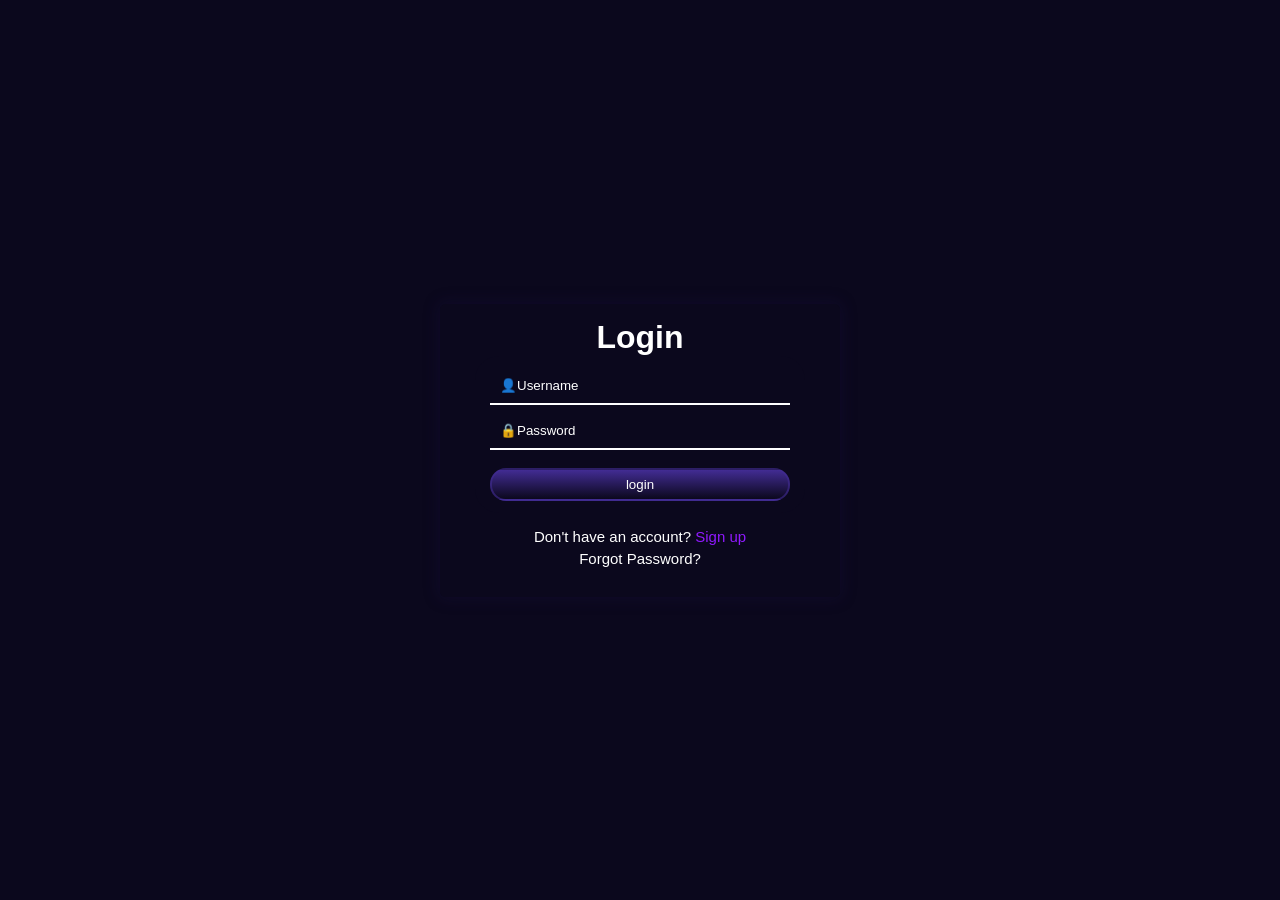
<file: index.html>
<!DOCTYPE html>
<html lang="en">

<head>
    <meta charset="UTF-8">
    <meta name="viewport" content="width=device-width, initial-scale=1.0">
    <link rel="stylesheet" href="reset.css">
    <link rel="stylesheet" href="style.css">
    <title>Y Social System</title>
    <link rel="icon" type="image/x-icon" href="favicon.ico">
</head>

<body>
    <header class="all">


    </header>
    <main>
        <section class="all-post"></section>
    </main>

    <script src="script.js"></script>
</body>

</html>
</file>
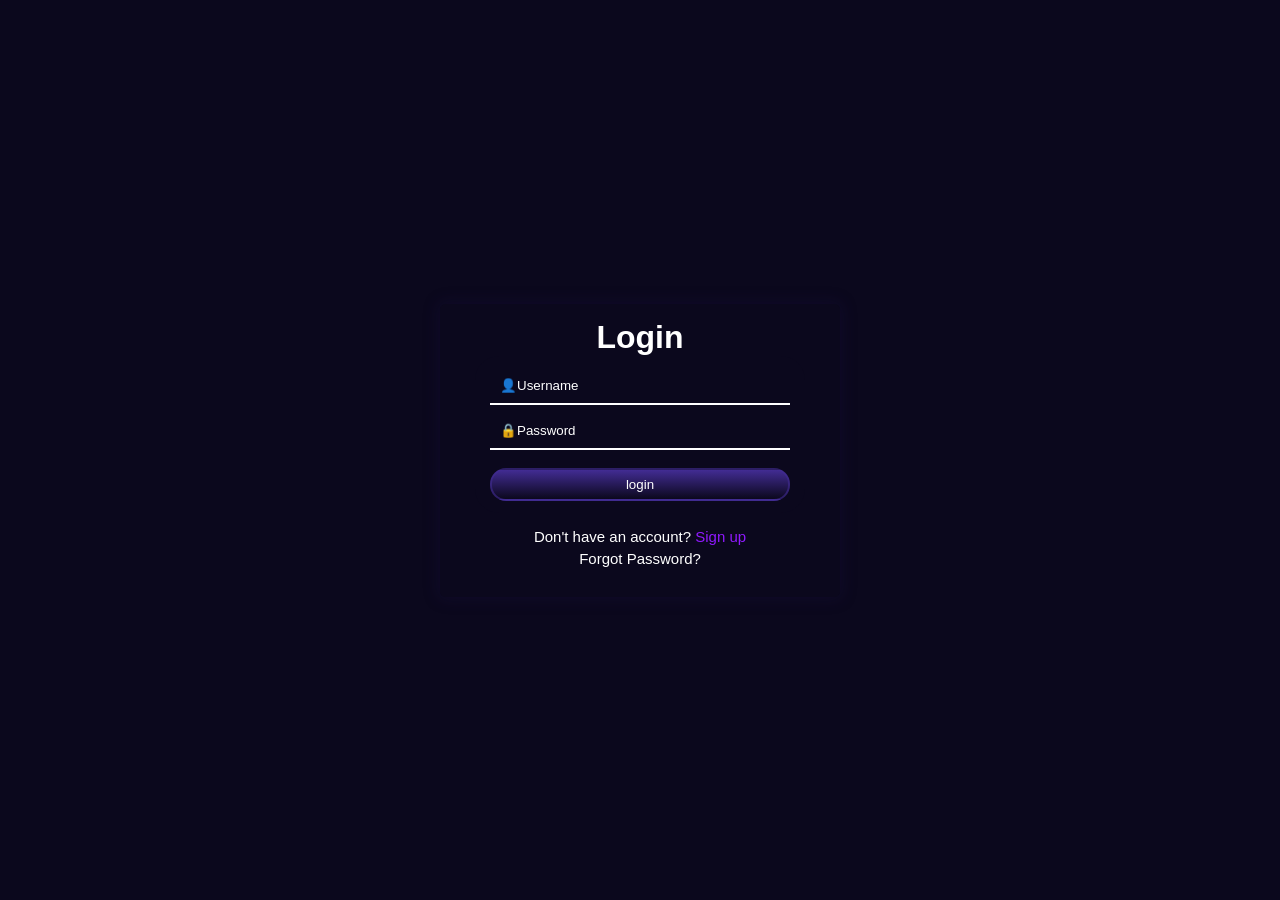
<file: connect.html>
<!DOCTYPE html>
<html lang="en">

<head>
    <meta charset="UTF-8">
    <meta name="viewport" content="width=device-width, initial-scale=1.0">
    <link rel="stylesheet" href="reset.css">
    <link rel="stylesheet" href="style.css">
    <link rel="stylesheet" href="connect.css">
    <title>Document</title>
</head>

<body>
    <header class="all">

    </header>
    <main>
        <section class="my-connections">

        </section>
    </main>
    <script src="script.js"></script>
    <script src="connect.js"></script>
</body>

</html>
</file>
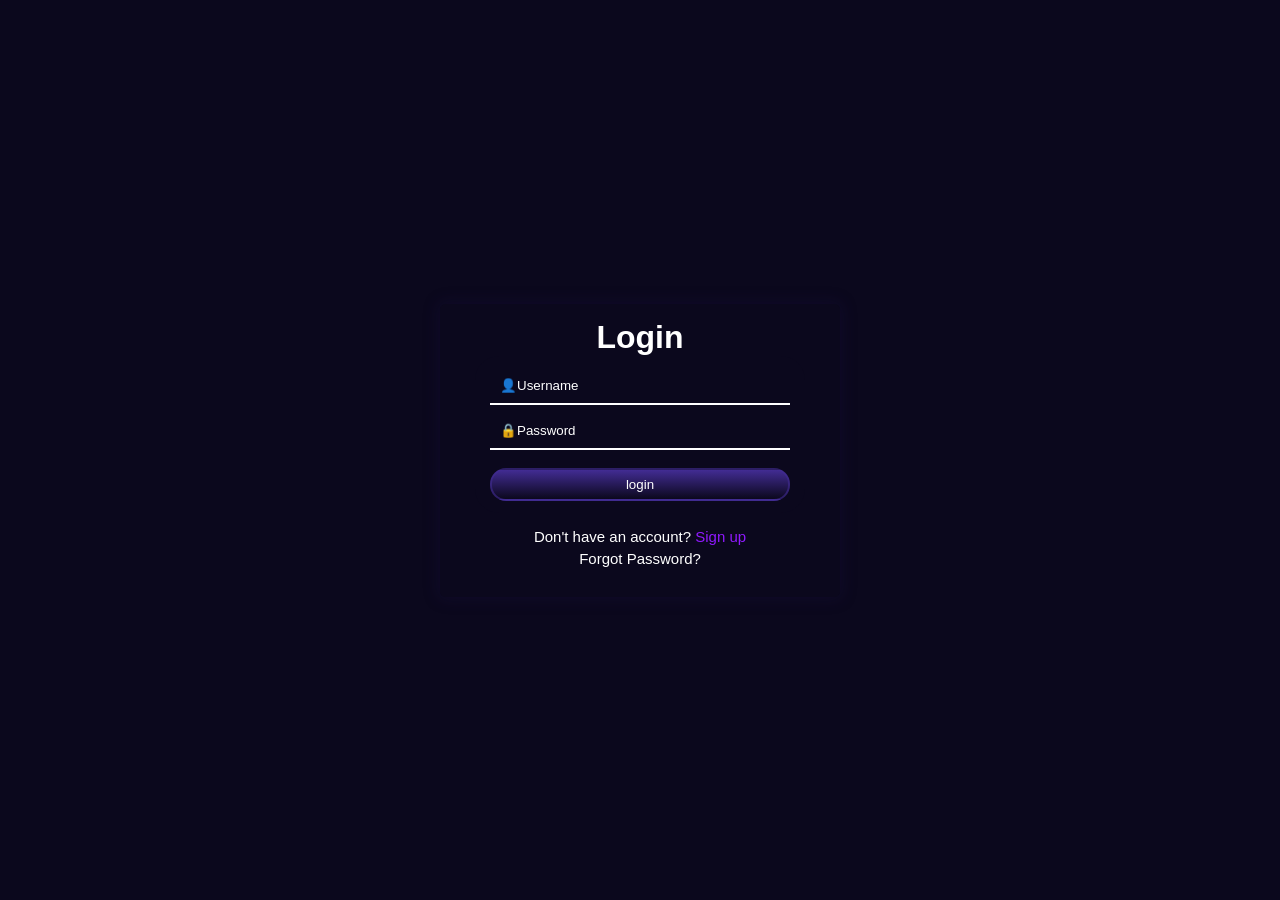
<file: login.html>
<!DOCTYPE html>
<html lang="en">
<head>
    <meta charset="UTF-8">
    <meta name="viewport" content="width=device-width, initial-scale=1.0">
    <link rel="stylesheet" href="reset.css">
    <link rel="stylesheet" href="login.css">
    <title>Document</title>
</head>
<body>
    <div class="all">
        <div>
            <h1 class="h1">
                Login
            </h1>
            <span class="total-error input-error"></span>
        </div>
        <div class="input">
            <label for="" class="input-box">
                <input type="text" placeholder="👤Username" class="username">
                <span class="username-error-2 input-error">Username bos ola bilmez</span>
            </label>
            <label for="" class="input-box">
                <input type="password" placeholder="🔒Password" class="password">
                <span class="password-error-2 input-error">Minimal 8 element olmalidir</span>
                
            </label>
            <button class="sent">login</button>
        </div>
        <div class="input-footer">
            <span class="write">Don't have an account? <a href="reg.html" class="link">Sign up </a></span>
            <span class="write">Forgot Password?</span>
        </div>
    </div>
    <script src="login.js"></script>
</body>
</html>
</file>
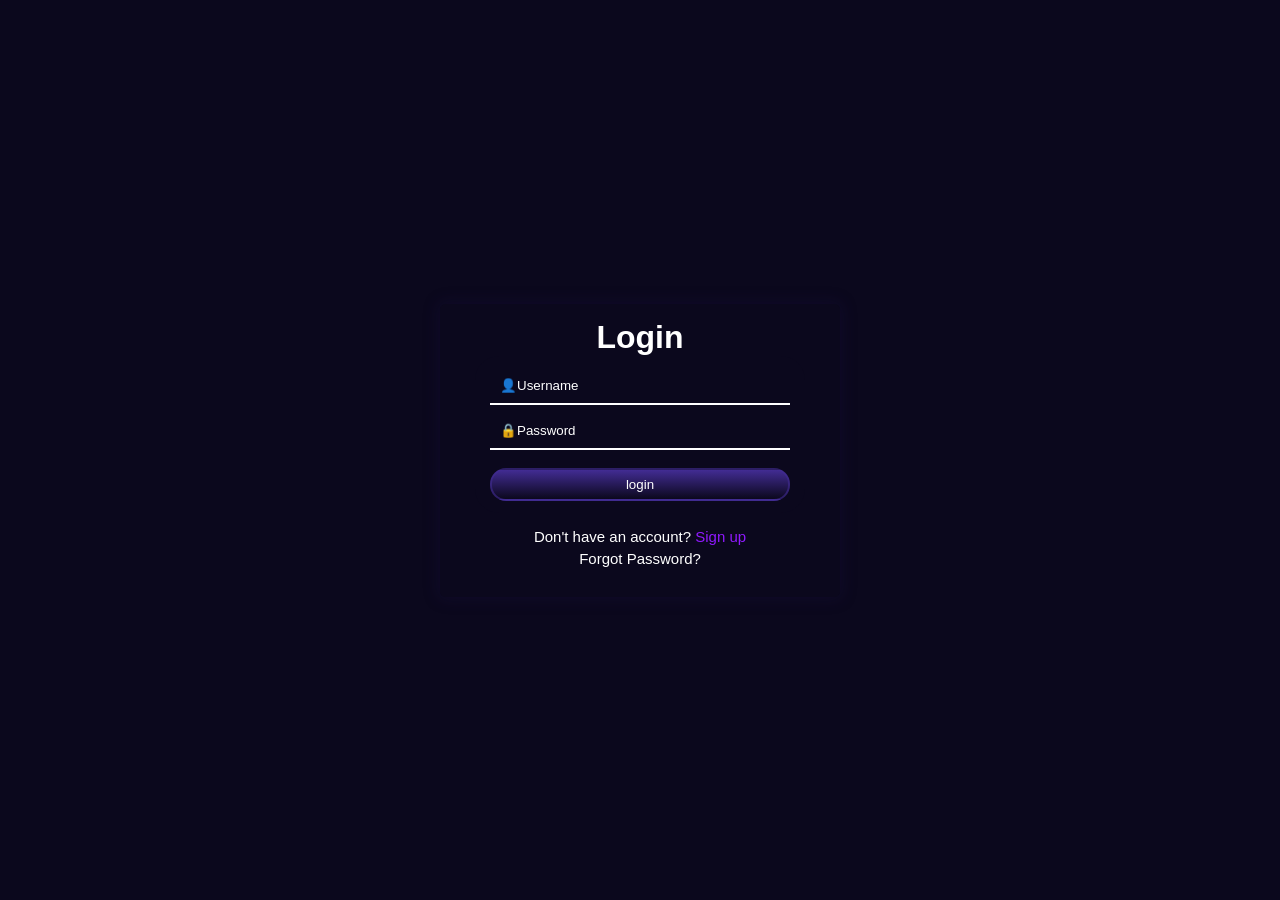
<file: post.html>
<!DOCTYPE html>
<html lang="en">

<head>
    <meta charset="UTF-8">
    <meta name="viewport" content="width=device-width, initial-scale=1.0">
    <link rel="stylesheet" href="reset.css">
    <link rel="stylesheet" href="style.css">
    <link rel="stylesheet" href="post.css">
    <title>Document</title>
</head>

<body>
    <header class="all">

    </header>
    <section class="all-post">

    </section>

    <section class="create-box">
        <form class="post-container">
            <input type="text" placeholder="Enter your post" class="post-input">
            <input type="text" placeholder="Enter img URL" class="img-input">
        </form>
        <button class="post-btn">Post</button>
    </section>

    <script src="script.js"></script>
    <script src="post.js"></script>
</body>

</html>
</file>
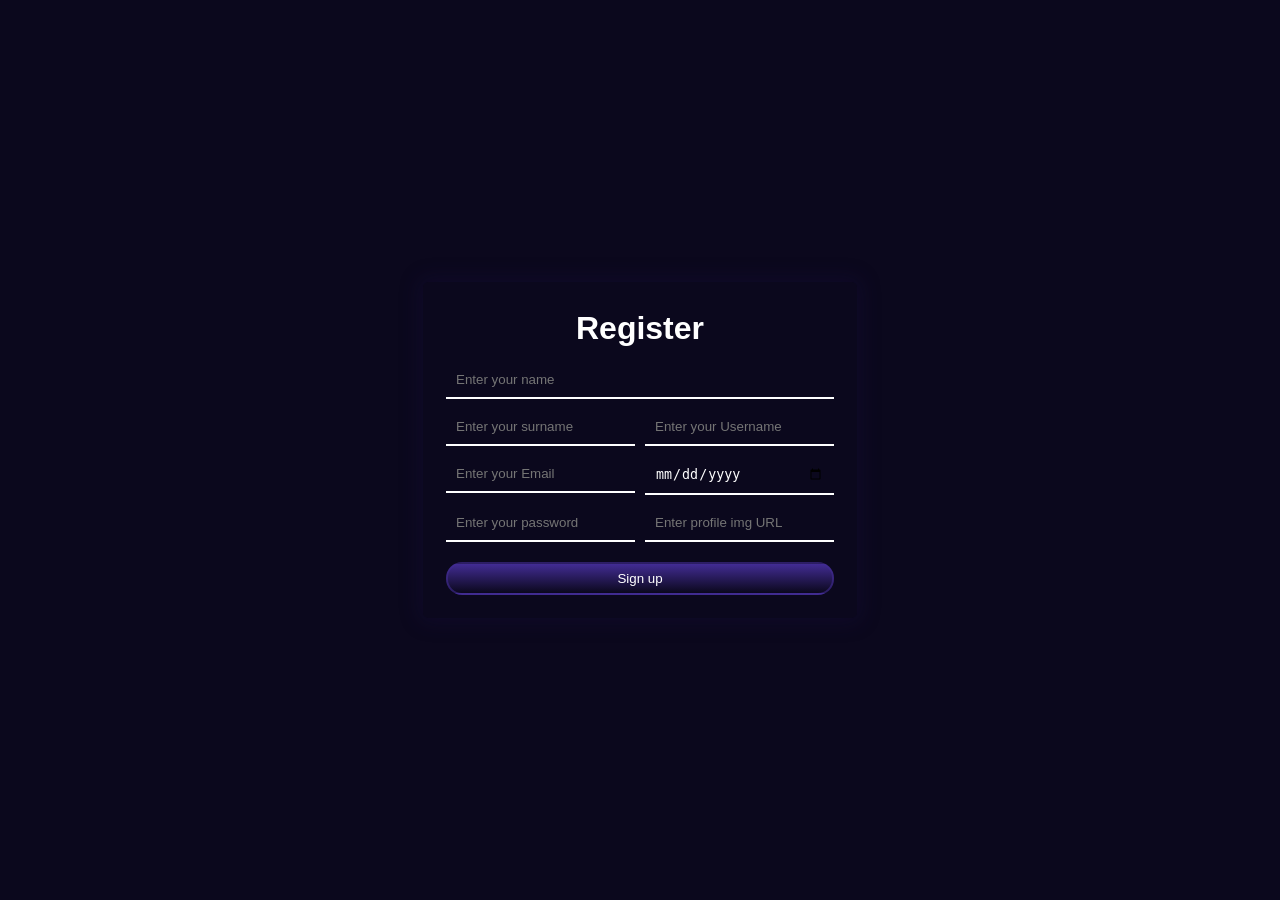
<file: reg.html>
<!DOCTYPE html>
<html lang="en">

<head>
    <meta charset="UTF-8">
    <meta name="viewport" content="width=device-width, initial-scale=1.0">
    <link rel="stylesheet" href="reset.css">
    <link rel="stylesheet" href="reg.css">
    <title>Document</title>
</head>

<body>

    <form class="reg">
        <h1 class="regist">Register</h1>
        <label for="" class="reg-label name-label">
            <input type="text" placeholder="Enter your name" class="reg-input">
            <span class="name-error error">Name is not blank</span>
        </label>
        <label for="" class="reg-label">
            <input type="text" placeholder="Enter your surname" class="reg-input">
            <span class="surname-error error">Surname is not blank</span>
        </label>
        <label for="" class="reg-label">
            <input type="text" placeholder="Enter your Username" class="reg-input">
            <span class="username-error error">Username is not blank</span>
            <span class="username-error-2 error">This username is on data</span>
        </label>
        <label for="" class="reg-label">
            <input type="email" placeholder="Enter your Email" class="reg-input">
            <span class="email-error error">Email is not blank</span>
            <span class="email-error-2 error">This email is on data</span>
        </label>
        <label for="" class="reg-label">
            <input type="date" class="reg-input">
            <span class="birthdate-error error">Birthdate is not blank</span>
        </label>
        <label for="" class="reg-label">
            <input type="password" placeholder="Enter your password" class="reg-input">
            <span class="password-error error">Password must be min 8 symbols </span>
        </label>
        <label for="" class="reg-label">
            <input type="text" placeholder="Enter profile img URL" class="reg-input">
            <span class="profile-error error">URL is not blank</span>
        </label>
        <input type="button" class="reg-btn" value="Sign up">
    </form>
    <script src="reg.js"></script>
</body>

</html>
</file>
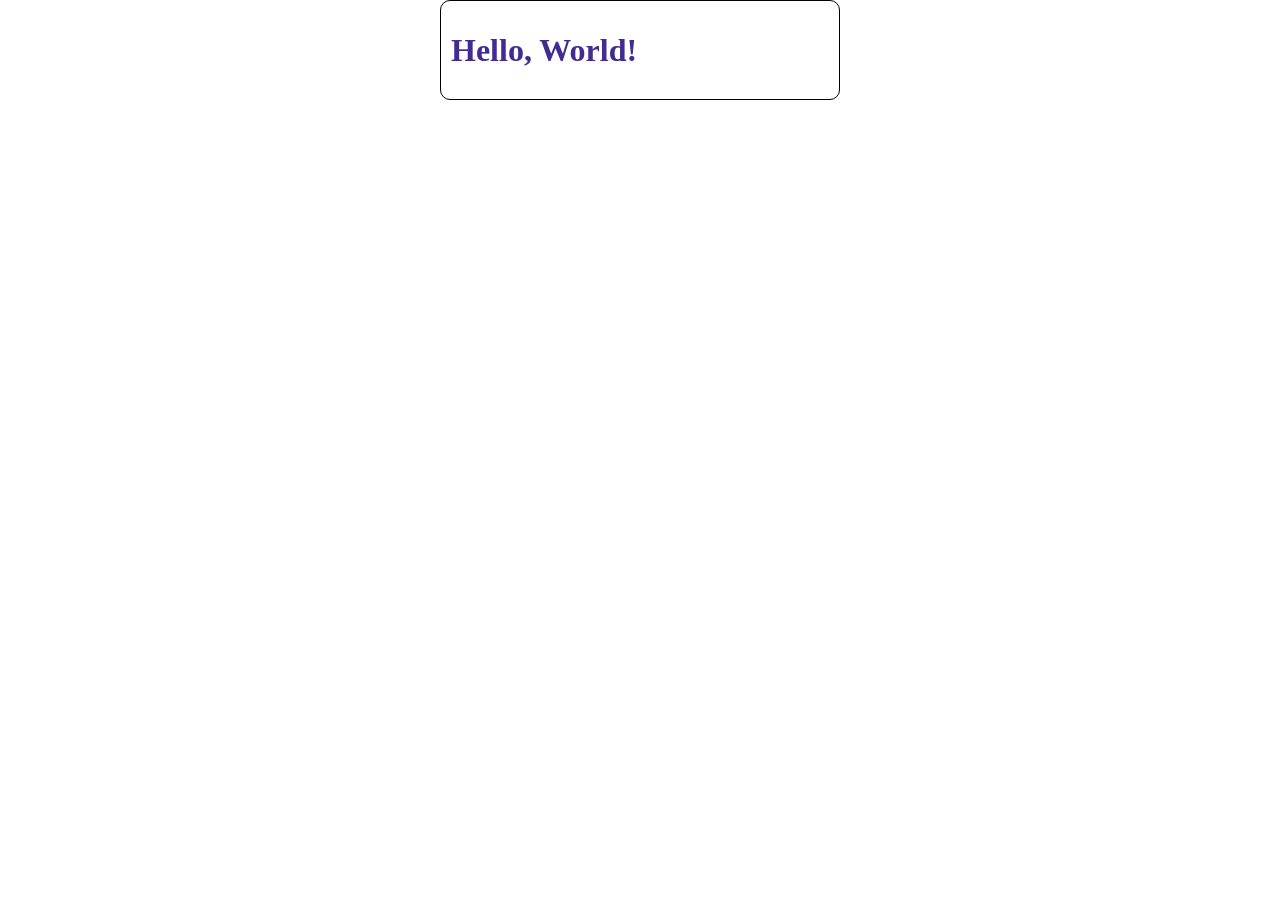
<file: test.html>
<!DOCTYPE html>
<html lang="en">
<head>
    <meta charset="UTF-8">
    <meta name="viewport" content="width=device-width, initial-scale=1.0">
    <link rel="stylesheet" href="reset.css">
    <link rel="stylesheet" href="test.css">
    <title>Document</title>
</head>
<body>
    <div class="a">
    <div class="all">
        <h1 class="h1">Hello, World! </h1>
    </div>
</div>
</body>
</html>
</file>
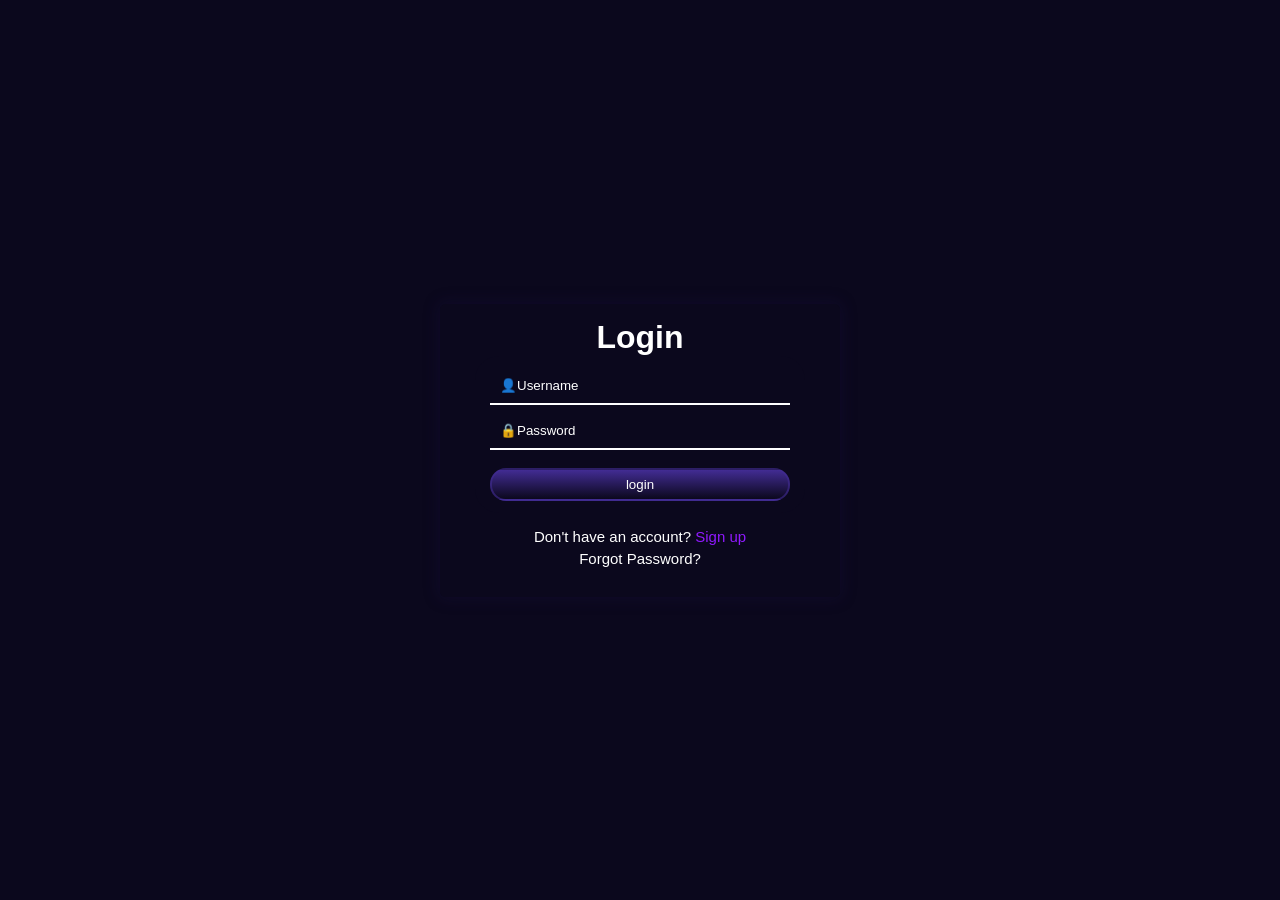
<file: game/play.html>
<!DOCTYPE html>
<html lang="en">

<head>
    <meta charset="UTF-8">
    <meta name="viewport" content="width=device-width, initial-scale=1.0">
    <link rel="stylesheet" href="/reset.css">
    <link rel="stylesheet" href="/style.css">
    <link rel="stylesheet" href="play.css">
    <title>Document</title>
</head>

<body>
    <header class="all">

    </header>
    <main>
        <section class="playing">
            <div class="start">
                <button class="fl-btn">Start</button>
                <span class="game-fl-timer">
                    00:30
                </span>
            </div>
            <div class="game-area">

            </div>
        </section>
    </main>
    <main class="all-2">
        <div>
            <button class="up">
                Up
            </button>
            <button class="down">
                Down
            </button>
            <span class="total-points">0</span>
        </div>
        <section class="cubs">


            <div class="ball"><span class="regem">Rufet</span></div>
        </section>
    </main>

    <script src="../script.js"></script>
    <script src="play.js"></script>
</body>

</html>
</file>
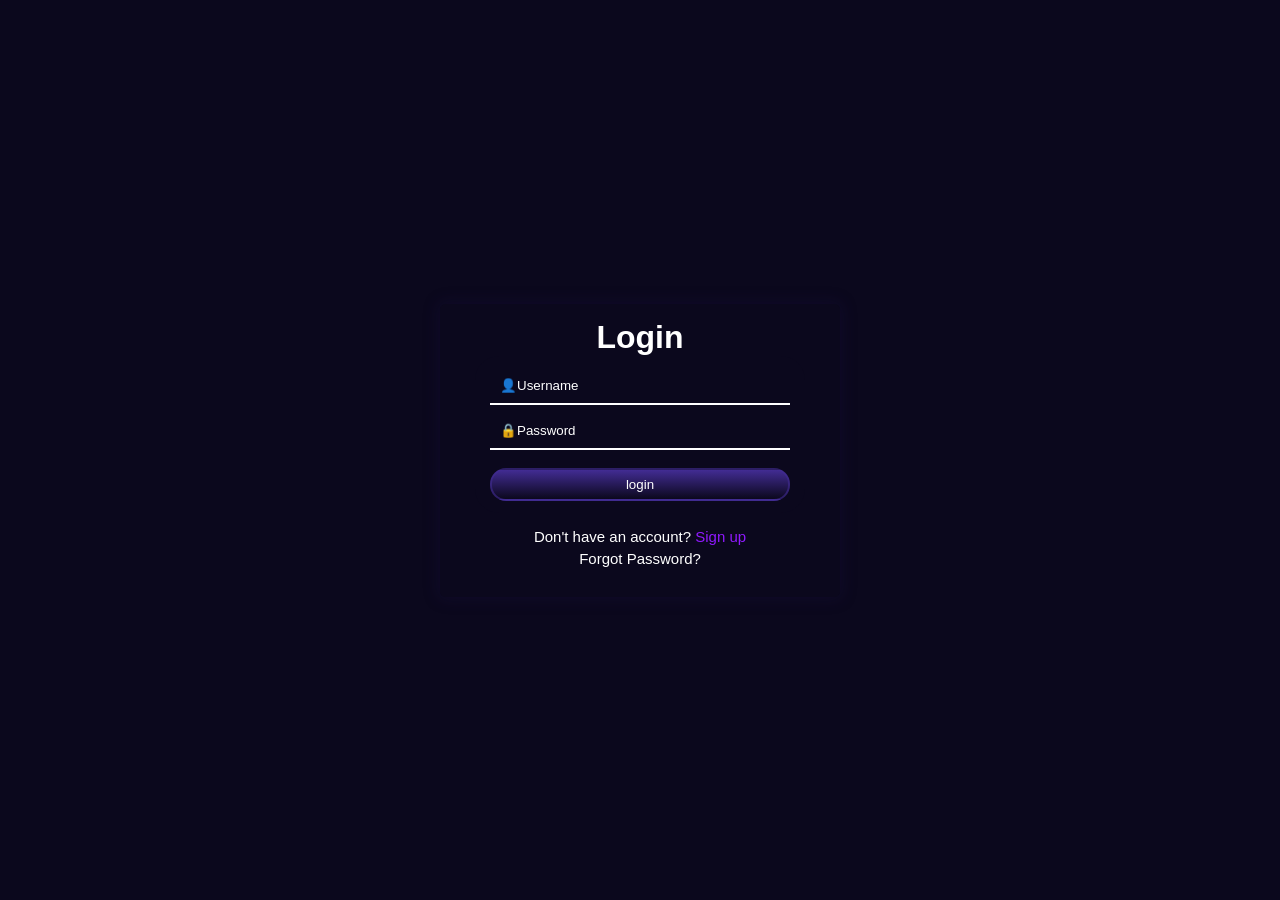
<file: users/users.html>
<!DOCTYPE html>
<html lang="en">

<head>
    <meta charset="UTF-8">
    <meta name="viewport" content="width=device-width, initial-scale=1.0">
    <link rel="stylesheet" href="../reset.css">
    <link rel="stylesheet" href="../style.css">
    <link rel="stylesheet" href="users.css">
    <title>Users</title>
</head>

<body>
    <header class="all">


    </header>
    <main class="users-main">
        <h1 class="users-head">
            users
        </h1>
        <div class="all-users">


        </div>

    </main>
    <script src="../script.js"></script>
    <script src="users.js"></script>
</body>

</html>
</file>
<file: style.css>
.profile {
    display: none;
    position: fixed;
    top: 0;
    left: 0;
    width: 100%;
    height: 100vh;
    /* background-color: rgba(66, 44, 147,0.8);
    backdrop-filter: blur(8px); */
    background: linear-gradient(var(--bg-light), var(--bg-dark));
    justify-content: center;
    align-items: center;
}

.profile-info {
    position: relative;
    display: flex;
    align-items: center;
    flex-direction: column;
    gap: 20px;
    padding: 25px 15px;
    box-shadow: 0px 0px 20px 1px var(--bg-light);
    border-radius: 10px;
    width: 450px;
}

.show-profile {
    display: flex;
}

.profile-user {
    width: 200px;
    height: 200px;
    border-radius: 50%;
    padding: 10px;
    object-fit: cover;
    border: 2px solid rgba(0, 0, 0, 0);
    outline: 4px solid var(--bg-light);
    background-color: transparent;
}


.profile-user.usr {
    width: 90vw;
    height: 90vh;
    position: relative;
    top: 160px;
    border: none;
    background-color: transparent;
}

.back.profile-user {
    background-color: transparent;
    border: none;
}

/* .buttn{
    background-color: transparent;
    border: none;
    cursor: pointer;
}

.show-buttn{
    width: 500px;
    height: 500px;
} */


.user-info {
    width: 100%;
    display: flex;
    justify-content: space-between;
    font-family: sans-serif;
    padding: 10px;
    color: white;
    box-shadow: 0px 0px 20px 2px var(--bg-light);
    border-radius: 10px;

}

.info:nth-child(1) {
    color: rgb(255, 203, 72);
    font-weight: 900;
}

.info:nth-child(2) {
    color: var(--bg-lighter);
}

.logout {
    color: rgb(255, 110, 110);
    border-radius: 10px;
    padding: 10px;
    border: 1px solid rgb(255, 130, 130);
    background-color: transparent;
    white-space: nowrap;
    display: flex;
    gap: 7px;
    align-items: center;
    cursor: pointer;
}

.all-post {
    display: flex;
    flex-direction: column;
    gap: 20px;
    padding: 20px var(--plr);
}

.post-user-info {
    font-family: sans-serif;
}

.post-item {
    width: 100%;
}

.ll {
    width: 100%;
    padding: 15px;
    display: flex;
    flex-direction: column;
    gap: 10px;
    border: 1px solid var(--bg-light);
    border-radius: 10px;
    width: 800px;
}

.post-user {
    width: 100%;
    display: flex;
    flex-direction: column;
    gap: 8px;
}

.post-user-img {
    width: 100%;
}

.post-input {
    display: flex;
    align-items: center;
    flex-direction: center;
    border: 1px solid var(--bg-light);
    outline: none;
    border-radius: 1.5rem;
    MARGIN: 10px 0px;
    padding: 10px 15px;
    gap: 10px;
}

.img-input {
    display: flex;
    align-items: center;
    flex-direction: center;
    border: 1px solid var(--bg-light);
    outline: none;
    border-radius: 1.5rem;
    MARGIN: 10px 0px;
    padding: 10px 15px;
    gap: 10px;
}

.create {
    color: rgb(110, 255, 110);
    border-radius: 10px;
    padding: 10px;
    border: 1px solid rgb(130, 255, 130);
    background-color: transparent;
    white-space: nowrap;
    display: flex;
    gap: 7px;
    align-items: center;
    cursor: pointer;
}

.x {
    color: white;
    border: none;
    outline: none;
    position: absolute;
    top: 20px;
    right: 20px;
    background-color: transparent;
    rotate: 0deg;
    font-weight: 600;
    transition: 0.4s;
    cursor: pointer;
}

.x:hover {
    color: rgb(255, 130, 130);
    rotate: 360deg;
}

.online {
    position: absolute;
    top: 150px;
    right: 20px;
    width: 22px;
    height: 22px;
    background-color: rgb(45, 162, 45);
    border-radius: 50%;
    border: 2px solid var(--bg-lighter);
}

.img-box {
    position: relative;
    cursor: pointer;
}

.img-large {
    display: none;
    width: 100%;
    height: 100vh;
    position: fixed;
    left: 0px;
    top: 0px;
    justify-content: center;
    align-items: center;
    background-color: var(--bg-dark);
}

.profile-large {
    width: 80%;

}

.show-large {
    display: flex;
}

.game{
    display: flex;
    align-items: center;
    padding: 5px;
    color: green;
    background-color: transparent;
    outline: none;
    border: 2px solid green;
    border-radius: 1rem;
    cursor: pointer;
    font-family: sans-serif;
}
</file>
<file: connect.css>
.connection-item {
    padding: 15px 5px;
    position: relative;
}

.bb {
    box-shadow: 0 0 10px 2px rgba(231, 224, 254, 0.5);
    /* border: 2px solid var(--bg-light); */
    border-radius: 15px;
    display: flex;
    flex-direction: column;
    gap: 10px;
    align-items: center;
    padding: 25px;
}

.my-connections{
    display: grid;
    grid-template-columns: 1fr 1fr 1fr 1fr 1fr;
    padding: 15px var(--plr) !important;
    gap: 10px;
}

.item-name{
    font-family: sans-serif;
    text-transform: capitalize;
}

.connection-cover{
    height: 150px;
    width: 150px;
    border-radius: 50%;
    object-fit: cover;
}

.item-connect-info{
    padding: 5px 15px;
    display: flex;
    align-items: center;
    font-family: sans-serif;
    gap: 5px;
    border-radius: 1rem;
    background-color: var(--bg-lighter);
}

.tick{
    color: rgb(20, 180, 20);
}

.delete{
    border: none;
    outline: none;
    position: absolute;
    top: 20px;
    right: 10px;
    background-color: rgba(255, 163, 163, 0.3);
    border-radius: 50%;
    padding: 6px;
    color: red;
    cursor: pointer;
    opacity: 0;
    transition: 0.2s;
}

.connection-item:hover .delete{
    opacity: 1;
}
</file>
<file: login.css>
body{
    background-color: var(--bg-dark);
    display: flex;
    justify-content: center;
    align-items: center;
    height: 100vh;
}

.all {
    display: flex;
    flex-direction: column;
    background-color:var(--bg-dark);
    width: 400px;
    padding: 15px;
    align-items: center;
    border-radius: 5px;
    box-shadow: 0px 0px 15px 2px rgba(26, 18, 69, 0.3);
}

.sent {
    border-radius: 1rem;
    background: linear-gradient(var(--bg-light), var(--bg-dark));
    color: white;
    cursor: pointer;
    padding: 7px;
    margin-top: 10px;
    outline: none;
    border: 2px solid rgba(66, 44, 147, 0.6);
}

.input-box {
    display: flex;
    flex-direction: column;
    width: 300px;
    gap: 10px;

}


.input {
    display: flex;
    flex-direction: column;
    gap: 8px;
    background-color: var(--bg-dark);
    border: none;

}

.h1 {
    font-family: sans-serif;
    color: white;
}

.write {
    font-size: 15px;
    font-family: sans-serif;
    color: white;
    text-align: center;
}

.link {
    text-decoration: none;
    color: rgb(143, 25, 253);

}


.username,
.password {
    background-color: transparent;
    color: white;
    border: none;
    outline: none;
    border-bottom: 2px white solid;
    padding: 10px;
}

.username::placeholder,
.password::placeholder {
    color: white;
}

.input-footer {
    margin: 15px 0px;
    display: flex;
    flex-direction: column;
    gap: 5px;
}

.input-error {
    font-size: 10px;
    color: rgba(255, 5, 5, 0.463);
    font-family: sans-serif;
    display: none;
}

.show-error {
    display: flex;
}
</file>
<file: post.css>
.create-box {
    padding: 20px;
    display: flex;
    width: 100%;
    justify-content: center;
    align-items: center;
    gap: 20px;
    position: fixed;
    bottom: 0px;
    z-index: 100;
}

.post-container {
    display: flex;
    align-items: center;
    flex-direction: center;
    gap: 10px;
}

.post-btn {
    border: none;
    outline: none;
    padding: 10px 15px;
    background-color: var(--bg-light);
    color: white;
    border-radius: 1rem;
    cursor: pointer;
    display: flex;
    justify-content: center;
}
</file>
<file: reg.css>
body {
    background-color: var(--bg-dark);
    display: flex;
    justify-content: center;
    align-items: center;
    height: 100vh;

}

.reg {
    display: grid;
    grid-template-columns: 1fr 1fr;
    gap: 10px;
    padding: 23px;
    border-radius: 5px;
    box-shadow: 0px 0px 20px 4px rgba(26, 18, 69, 0.3);

}

.reg-btn {
    border-radius: 1rem;
    background: linear-gradient(#422C93, #0B081D);
    color: white;
    cursor: pointer;
    padding: 7px;
    margin-top: 10px;
    outline: none;
    border: 2px solid rgba(66, 44, 147, 0.6);
    grid-column: 2 span;
}

.regist {
    color: white;
    display: flex;
    justify-content: center;
    padding: 5px;
    align-items: center;
    font-family: sans-serif;
    grid-column: 2 span;
}

.name-label {
    grid-column: 2 span;
}

.reg-input {
    background-color: transparent;
    color: white;
    border: none;
    outline: none;
    border-bottom: 2px white solid;
    padding: 10px;
    width: 100%;
}

.error {
    display: none;
}

.show-error {
    display: flex;
    color: red;
}
</file>
<file: test.css>
.all{
    border: 1px solid black;
    display: flex;
    padding: 10px;
    color:  var(--bg-light);
    border-radius: 10px;
    height: 100px;
    width: 400px;
    align-items: center;
    flex-direction: center;
    gap: 10px;
}

.a{
    display: flex;
    align-items: center;
    justify-content: center;
    flex-direction: column;
}

.h1{
    display: flex;
    align-items: center;
}
</file>
<file: game/play.css>
.playing {
    display: flex;
    align-items: center;
    flex-direction: column;
    gap: 20px;

}

.fl-btn {
    padding: 10px 0px;
    width: 150px;
    border-radius: 40px;
    border: 1px solid green;
    background-color: rgb(85, 255, 85);
    color: rgb(255, 26, 26);
    cursor: pointer;
}

.btn-hidden {
    display: none !important;
}

.game-area {
    width: 400px;
    padding: 20px;
    display: grid;
    grid-template-columns: 1fr 1fr 1fr 1fr;
    gap: 20px;
}

.game-box {
    box-shadow: 0 0 10px 1px rgba(187, 131, 255, 0.3);
    text-align: center;
    padding: 20px;
    border-radius: 15px;
    cursor: pointer;
}

.cubs {
    display: flex;
    gap: 5px;
    height: 360px;
    justify-content: space-between;
    padding: 15px;
    border: 1px solid rgb(255, 145, 0);
    position: relative;
}

.toplar {
    display: flex;
    justify-content: space-between;
    flex-direction: column;
    cursor: pointer;
    gap: 5px;

}

.ball {
    width: 60px;
    height: 60px;
    border-radius: 15px;
    background-color: orange;
    color: white;
    font-weight: 600;
    animation-name: ball-shadow;
    animation-iteration-count: infinite;
    animation-duration: 2s;
    position: absolute;
    top: 10px;
    transition: 0.1s;
}

@keyframes ball-shadow {
    from {
        box-shadow: 0px 0px 10px 2px rgba(232, 119, 38, 0.8);
    }

    to {
        box-shadow: 0px 0px 10px 2px rgba(232, 119, 38, 0.1);
    }
}

.top {
    width: 50px;
    height: 50px;
    background-color: #18d525;
    border-radius: 50%;
    color: white;
    position: absolute;
    right: 20px;
}

.regem {
    display: flex;
    align-items: center;
    flex-direction: column;
    position: relative;
    top: 15px;
    font-family: sans-serif;
}

.game-fl-timer {
    font-family: sans-serif;
    box-shadow: 0px 0px 10px 2px rgb(149, 149, 149);
    background-color: transparent;
    border-radius: 8px;
    padding: 3px;
    display: none;
}

.game-fl-timer-show {
    display: flex;
}

.all-2 {
    padding: 10px;
    display: flex;
    flex-direction: column;
    gap: 10px;
}

.game-area.background-10 {
    animation-name: ten-sec;
    animation-duration: 0.5s;
    animation-iteration-count: infinite;
}

@keyframes ten-sec {
    from {
        box-shadow: 0px 0px 15px 2px rgba(255, 132, 0, 1);
    }

    to {
        box-shadow: 0px 0px 3px 2px rgba(255, 132, 0, 0.3);
    }
}

.game-area.background-5 {
    animation-name: five-sec;
    animation-duration: 0.5s;
    animation-iteration-count: infinite;
}

@keyframes five-sec {
    from {
        box-shadow: 0px 0px 15px 2px rgba(255, 4, 0, 1);
    }

    to {
       box-shadow: 0px 0px 3px 2px rgba(255, 4, 0, 0.3);
    }
}
</file>
<file: users/users.css>
.users-main {
    display: flex;
    flex-direction: column;
    gap: 10px;
    padding: 20px var(--plr);
}

.all-users{
    display: grid;
    grid-template-columns: 1fr 1fr 1fr 1fr 1fr;
    gap: 20px;
}

.user-item{
    display: flex;
    flex-direction: column;
    align-items: center;
    gap: 10px;
    border-radius: 1rem ;
    border: 1px solid var(--bg-light);
    padding: 15px;
}

.user-cover{
    width: 120px;
    height: 120px;
    border-radius: 50%;
    object-fit: cover;
}

.users-head{
        display: flex;
        align-items: center;
        justify-content: center;
        font-family: sans-serif;
        padding: 10px 15px;
        height: 40px;
        gap: 10px;

}

.item-connect{
    border: none;
    outline: none;
    padding: 10px 15px;
    background-color: var(--bg-light);
    cursor: pointer;
    color: white;
    border-radius: 1rem;
    font-weight: bolder;
}
</file>
